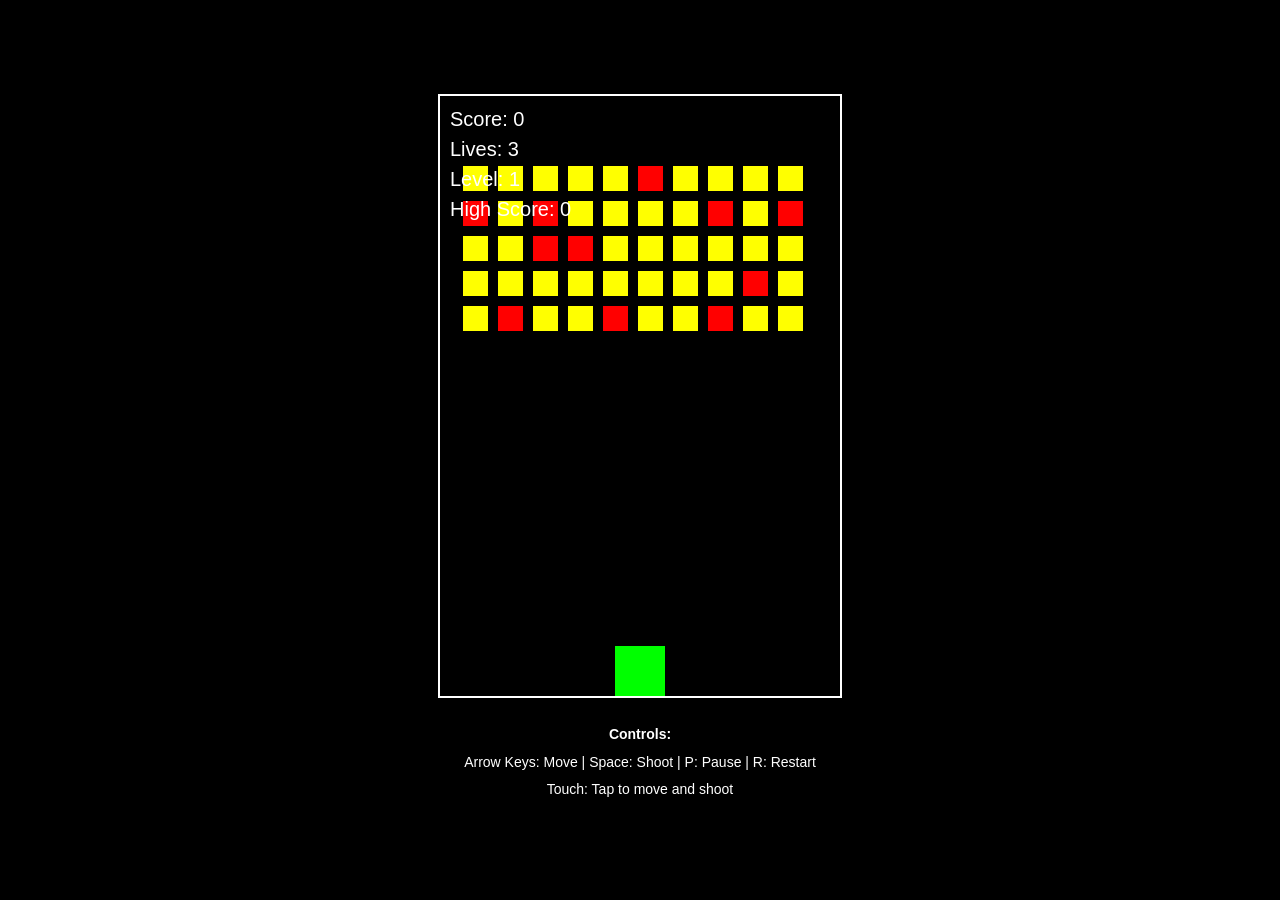
<file: web/standalone.html>
<!DOCTYPE html>
<html>
<head>
  <meta charset="UTF-8">
  <meta name="viewport" content="width=device-width, initial-scale=1.0">
  <title>Space Invaders - Standalone Web Version</title>
  <link rel="stylesheet" href="styles.css">
</head>
<body>
  <div id="gameContainer">
    <canvas id="gameCanvas" width="400" height="600"></canvas>
    <div id="instructions">
      <p><strong>Controls:</strong></p>
      <p>Arrow Keys: Move | Space: Shoot | P: Pause | R: Restart</p>
      <p>Touch: Tap to move and shoot</p>
    </div>
  </div>
  <script src="game.js"></script>
</body>
</html>
</file>
<file: web/styles.css>
body {
  margin: 0;
  padding: 0;
  display: flex;
  justify-content: center;
  align-items: center;
  min-height: 100vh;
  background-color: #000;
  font-family: Arial, sans-serif;
  overflow: hidden;
}

#gameContainer {
  display: flex;
  flex-direction: column;
  align-items: center;
  gap: 20px;
  padding: 20px;
}

#gameCanvas {
  border: 2px solid #fff;
  background-color: #000;
  display: block;
}

#instructions {
  color: #fff;
  text-align: center;
  font-size: 14px;
  line-height: 1.6;
}

#instructions p {
  margin: 5px 0;
}

.score {
  position: absolute;
  top: 10px;
  left: 10px;
  color: #fff;
  font-size: 24px;
}

.game-over {
  position: absolute;
  top: 50%;
  left: 50%;
  transform: translate(-50%, -50%);
  color: #f00;
  font-size: 48px;
  text-align: center;
}
</file>
